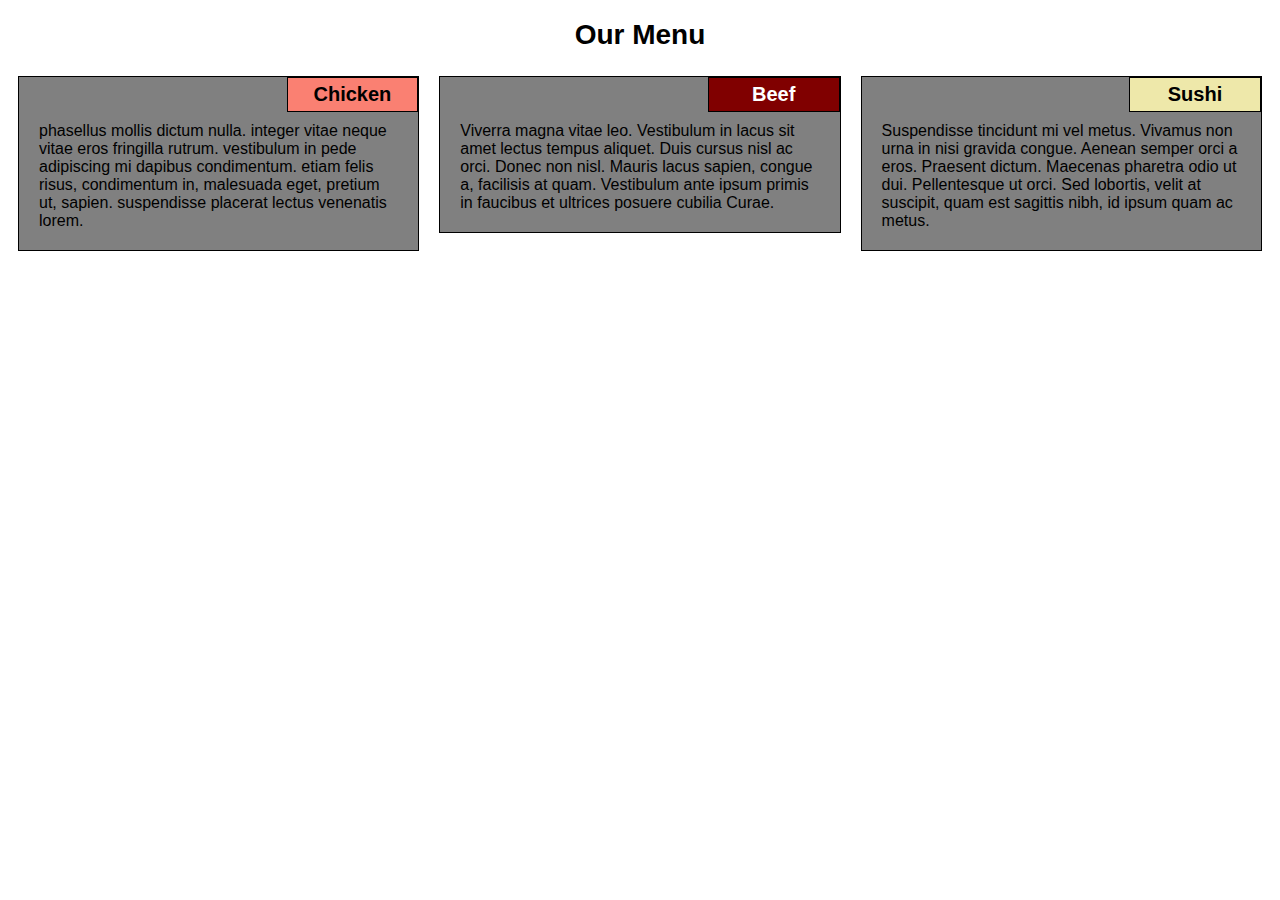
<file: mod2_solution/index.html>
<!DOCTYPE html>
<html>
    <head>
        <meta charset="utf-8">
        <meta name="viewport" content="width=device-width, initial-scale=1">
        <title>Module 2 Solution</title>
        <link rel="stylesheet" href="css/style.css"/>
    </head>
    <body>
        <h1>Our Menu</h1>

        <div class="row row-sm"/>
            <section class="col-lg-4 col-md-6 col-sm-11">
                <div class="protien">
                    <h2 class="h2-md-6">Chicken</h2>
                    <div>
                        <p>phasellus mollis dictum nulla. integer vitae neque vitae eros fringilla
                        rutrum. vestibulum in pede adipiscing mi dapibus condimentum. etiam felis
                        risus, condimentum in, malesuada eget, pretium ut, sapien. suspendisse placerat
                        lectus venenatis lorem.</p>
                    </div>
            </section>
            <section class="col-lg-4 col-md-6">
                <div class="protien">
                    <h2 class="h2-md-6">Beef</h2>
                    <p>Viverra magna vitae leo. Vestibulum in lacus sit amet lectus tempus aliquet.
                    Duis cursus nisl ac orci. Donec non nisl. Mauris lacus sapien, congue a,
                    facilisis at quam. Vestibulum ante ipsum primis in faucibus et ultrices
                    posuere cubilia Curae.</p>
                </div>
            </section>
            <section class="col-lg-4 col-md-12">
                <div class="protien">
                    <h2 class="h2-md-12">Sushi</h2>
                    <p>Suspendisse tincidunt mi vel metus. Vivamus non urna in nisi gravida congue.
                    Aenean semper orci a eros. Praesent dictum. Maecenas pharetra odio ut dui.
                    Pellentesque ut orci. Sed lobortis, velit at suscipit, quam est
                    sagittis nibh, id ipsum quam ac metus.</p>
                </div>
            </section>
        </div>
    </body>
</html>
</file>
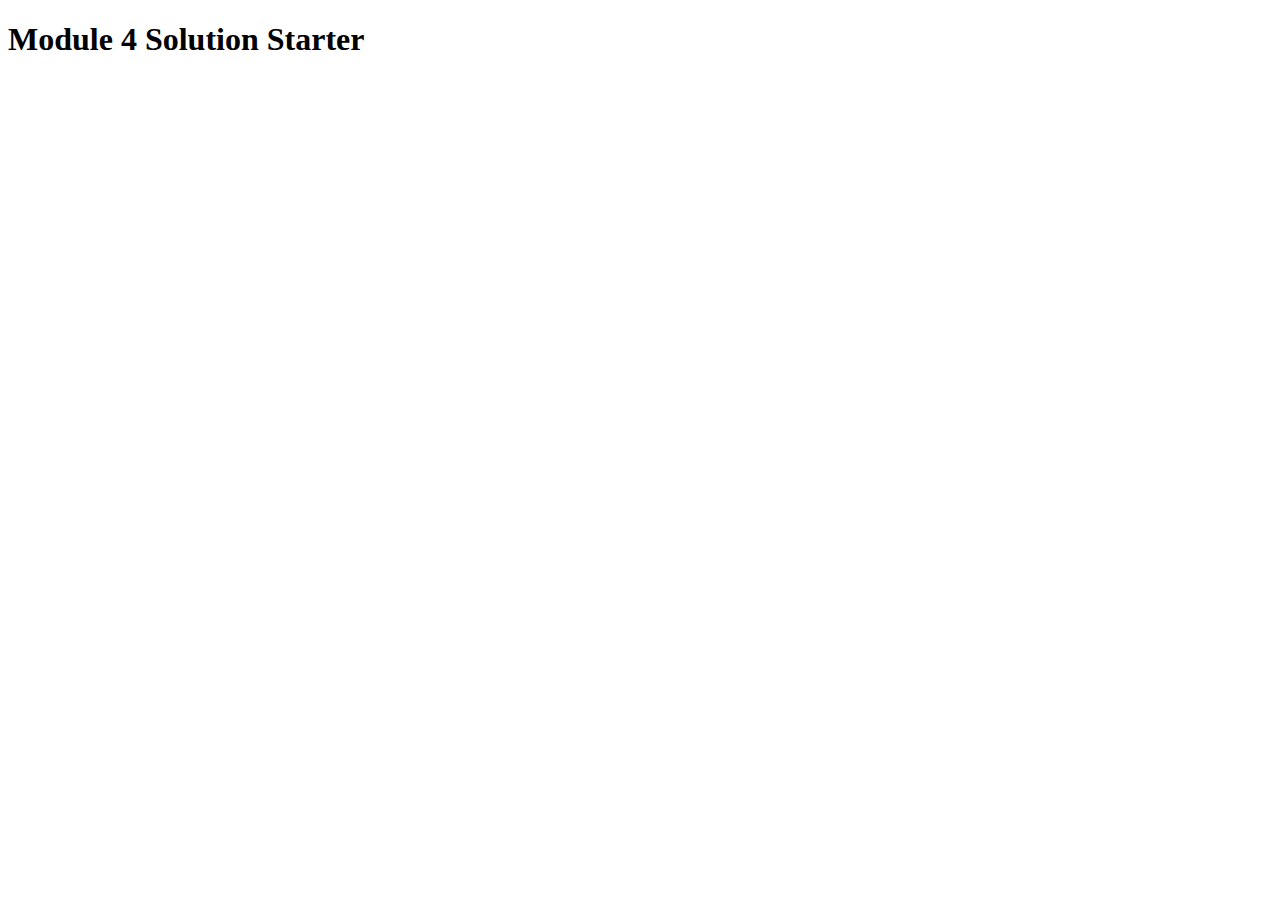
<file: mod4_solution/index.html>
<!DOCTYPE html>
<html>
<head>
  <meta charset="utf-8">
  <title>Module 4 Solution Starter</title>
  <script>
    var names = []; // DO NOT REMOVE
  </script>
  <script src="SpeakHello.js"></script>
  <script src="SpeakGoodBye.js"></script>
  <script src="script.js"></script>
</head>
<body>
  <h1>Module 4 Solution Starter</h1>
</body>
</html>
</file>
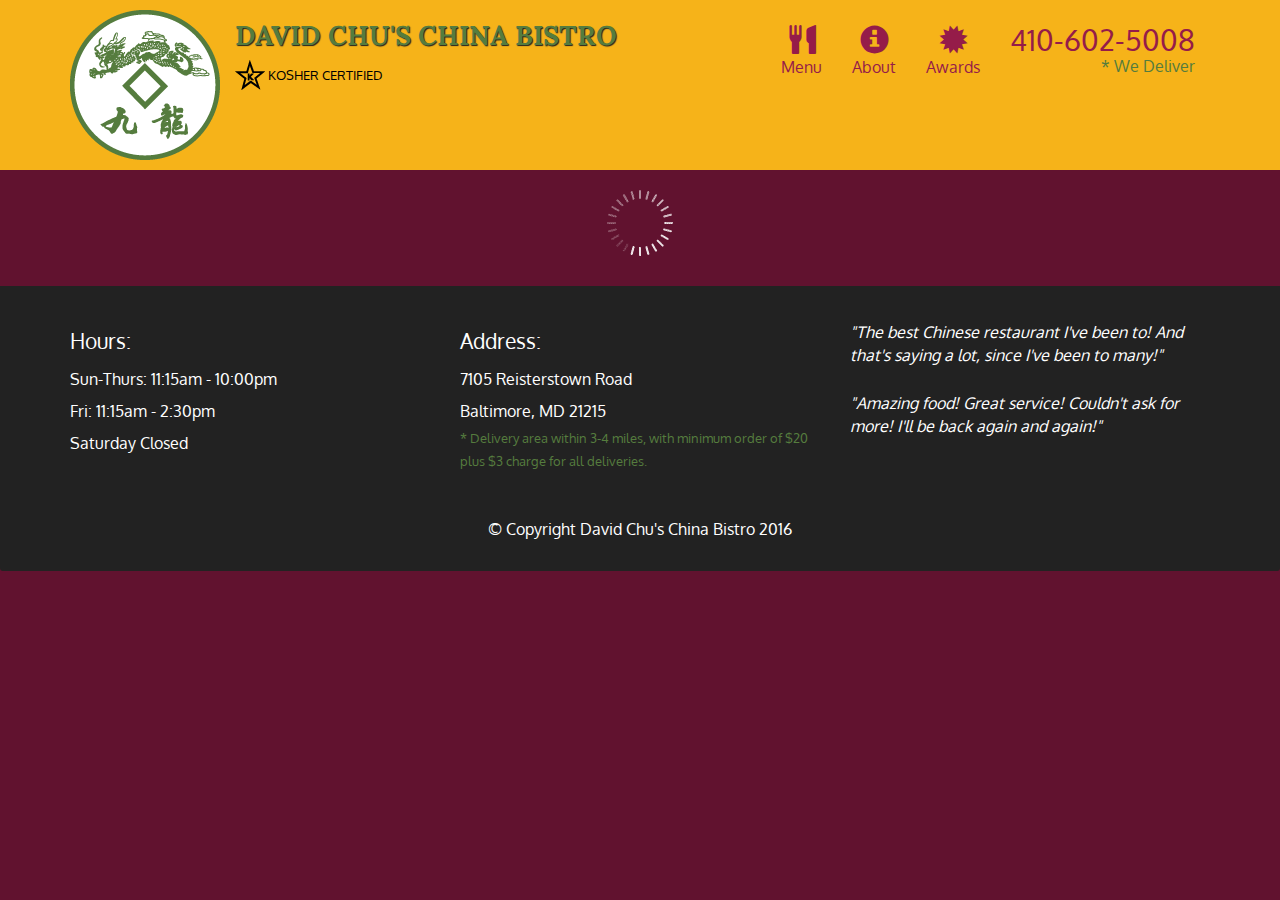
<file: mod5_solution/index.html>
<!doctype html>
<html lang="en">
  <head>
    <meta charset="utf-8">
    <meta http-equiv="X-UA-Compatible" content="IE=edge">
    <meta name="viewport" content="width=device-width, initial-scale=1">
    <title>David Chu's China Bistro</title>
    <link rel="stylesheet" href="css/bootstrap.min.css">
    <link rel="stylesheet" href="css/styles.css">
    <link href='https://fonts.googleapis.com/css?family=Oxygen:400,300,700' rel='stylesheet' type='text/css'>
    <link href='https://fonts.googleapis.com/css?family=Lora' rel='stylesheet' type='text/css'>
  </head>
<body>
  <header>
    <nav id="header-nav" class="navbar navbar-default">
      <div class="container">
        <div class="navbar-header">
          <a href="index.html" class="pull-left visible-md visible-lg">
            <div id="logo-img" alt="Logo image"></div>
          </a>

          <div class="navbar-brand">
            <a href="index.html"><h1>David Chu's China Bistro</h1></a>
            <p>
              <img src="images/star-k-logo.png" alt="Kosher certification">
              <span>Kosher Certified</span>
            </p>
          </div>

          <button id="navbarToggle" type="button" class="navbar-toggle collapsed" data-toggle="collapse" data-target="#collapsable-nav" aria-expanded="false">
            <span class="sr-only">Toggle navigation</span>
            <span class="icon-bar"></span>
            <span class="icon-bar"></span>
            <span class="icon-bar"></span>
          </button>
        </div>
        
        <div id="collapsable-nav" class="collapse navbar-collapse">
           <ul id="nav-list" class="nav navbar-nav navbar-right">
            <li id="navHomeButton" class="visible-xs active">
              <a href="index.html">
                <span class="glyphicon glyphicon-home"></span> Home</a>
            </li>
            <li id="navMenuButton">
              <a href="#" onclick="$dc.loadMenuCategories();">
                <span class="glyphicon glyphicon-cutlery"></span><br class="hidden-xs"> Menu</a>
            </li>
            <li>
              <a href="#">
                <span class="glyphicon glyphicon-info-sign"></span><br class="hidden-xs"> About</a>
            </li>
            <li>
              <a href="#">
                <span class="glyphicon glyphicon-certificate"></span><br class="hidden-xs"> Awards</a>
            </li>
            <li id="phone" class="hidden-xs">
              <a href="tel:410-602-5008">
                <span>410-602-5008</span></a><div>* We Deliver</div>
            </li>
          </ul><!-- #nav-list -->
        </div><!-- .collapse .navbar-collapse -->
      </div><!-- .container -->
    </nav><!-- #header-nav -->
  </header>

  <div id="call-btn" class="visible-xs">
    <a class="btn" href="tel:410-602-5008">
    <span class="glyphicon glyphicon-earphone"></span>
    410-602-5008
    </a>
  </div>
  <div id="xs-deliver" class="text-center visible-xs">* We Deliver</div>

  <div id="main-content" class="container"></div>

  <footer class="panel-footer">
    <div class="container">
      <div class="row">
        <section id="hours" class="col-sm-4">
          <span>Hours:</span><br>
          Sun-Thurs: 11:15am - 10:00pm<br>
          Fri: 11:15am - 2:30pm<br>
          Saturday Closed
          <hr class="visible-xs">
        </section>
        <section id="address" class="col-sm-4">
          <span>Address:</span><br>
          7105 Reisterstown Road<br>
          Baltimore, MD 21215
          <p>* Delivery area within 3-4 miles, with minimum order of $20 plus $3 charge for all deliveries.</p>
          <hr class="visible-xs">
        </section>
        <section id="testimonials" class="col-sm-4">
          <p>"The best Chinese restaurant I've been to! And that's saying a lot, since I've been to many!"</p>
          <p>"Amazing food! Great service! Couldn't ask for more! I'll be back again and again!"</p>
        </section>
      </div>
      <div class="text-center">&copy; Copyright David Chu's China Bistro 2016</div>
    </div>
  </footer>

  <!-- jQuery (Bootstrap JS plugins depend on it) -->
  <script src="js/jquery-2.1.4.min.js"></script>
  <script src="js/bootstrap.min.js"></script>
  <script src="js/ajax-utils.js"></script>
  <script src="js/script.js"></script>
</body>
</html>
</file>
<file: mod2_solution/css/style.css>
* {
    box-sizing: border-box;
    font-family: Arial, Helvetica, sans-serif;
}

h1 {
    margin-bottom: 15px;
    text-align: center;
    font-size: 1.75em;
}

.row {
    width: 100%;
}

.protien {
    margin: 10px;
    border: 1px solid black;
    background-color: gray;
}

section h2 { 
    border: 1px solid black;
    margin: 0px;
    padding: 5px 10px;
    float: right;
    width: 33%;
    text-align: center;
    font-size: 1.25em;
}

section:nth-child(1) h2 {
    background-color: salmon;
}

section:nth-child(2) h2 {
    background-color: maroon;
    color: white;
}

section:nth-child(3) h2 {
    background-color: palegoldenrod;
}

section p {
    padding: 10px;
    margin: 10px;
    clear: right;
}


/********** Large devices only **********/
@media (min-width: 992px) {
  .col-lg-1, .col-lg-2, .col-lg-3, .col-lg-4, .col-lg-5, .col-lg-6, .col-lg-7, .col-lg-8, .col-lg-9, .col-lg-10, .col-lg-11, .col-lg-12 {
    float: left;
  }
  .col-lg-1 {
    width: 8.33%;
  }
  .col-lg-2 {
    width: 16.66%;
  }
  .col-lg-3 {
    width: 25%;
  }
  .col-lg-4 {
    width: 33.33%;
  }
  .col-lg-5 {
    width: 41.66%;
  }
  .col-lg-6 {
    width: 50%;
  }
  .col-lg-7 {
    width: 58.33%;
  }
  .col-lg-8 {
    width: 66.66%;
  }
  .col-lg-9 {
    width: 74.99%;
  }
  .col-lg-10 {
    width: 83.33%;
  }
  .col-lg-11 {
    width: 91.66%;
  }
  .col-lg-12 {
    width: 100%;
  }
}

/********** Mediumdevices only **********/
@media (min-width: 768px) AND (max-width:991px) {
  .col-md-1, .col-md-2, .col-md-3, .col-md-4, .col-md-5, .col-md-6, .col-md-7, .col-md-8, .col-md-9, .col-md-10, .col-md-11, .col-md-12 {
    float: left;
  }
  .col-md-1 {
    width: 8.33%;
  }
  .col-md-2 {
    width: 16.66%;
  }
  .col-md-3 {
    width: 25%;
  }
  .col-md-4 {
    width: 33.33%;
  }
  .col-md-5 {
    width: 41.66%;
  }
  .col-md-6 {
    width: 50%;
  }
  .col-md-7 {
    width: 58.33%;
  }
  .col-md-8 {
    width: 66.66%;
  }
  .col-md-9 {
    width: 74.99%;
  }
  .col-md-10 {
    width: 83.33%;
  }
  .col-md-11 {
    width: 91.66%;
  }
  .col-md-12 {
    width: 100%;
  }
  .h2-md-6 { 
    width: 41.66%;
  }
  .h2-md-12 { 
    width: 16.66%;
  }
}

/********** small devices only **********/
@media (max-width: 767px) {
    .row-sm {
        padding-left: 40px;
        padding-right: 40px;

    }
}
</file>
<file: mod5_solution/css/styles.css>
body {
  font-size: 16px;
  color: #fff;
  background-color: #61122f;
  font-family: 'Oxygen', sans-serif;
}

/** HEADER **/
#header-nav {
  background-color: #f6b319;
  border-radius: 0;
  border: 0;
}

#logo-img {
  background: url('../images/restaurant-logo_large.png') no-repeat;
  width: 150px;
  height: 150px;
  margin: 10px 15px 10px 0;
}

.navbar-brand {
  padding-top: 25px;
}
.navbar-brand h1 { /* Restaurant name */
  font-family: 'Lora', serif;
  color: #557c3e;
  font-size: 1.5em;
  text-transform: uppercase;
  font-weight: bold;
  text-shadow: 1px 1px 1px #222;
  margin-top: 0;
  margin-bottom: 0;
  line-height: .75;
}
.navbar-brand a:hover, .navbar-brand a:focus {
  text-decoration: none;
}
.navbar-brand p { /* Kosher cert */
  color: #000;
  text-transform: uppercase;
  font-size: .7em;
  margin-top: 15px;
}
.navbar-brand p span { /* Star-K */
  vertical-align: middle;
}

#nav-list {
  margin-top: 10px;
}
#nav-list a {
  color: #951C49;
  text-align: center;
}
#nav-list a:hover {
  background: #E7E7E7;
}
#nav-list a span {
  font-size: 1.8em;
}

#phone {
  margin-top: 5px;
}
#phone a { /* Phone number */
  text-align: right;
  padding-bottom: 0;
}
#phone div { /* We Deliver */
  color: #557c3e;
  text-align: right;
  padding-right: 15px;
}

.navbar-header button.navbar-toggle, .navbar-header .icon-bar {
  border: 1px solid #61122f;
}
.navbar-header button.navbar-toggle {
  clear: both;
  margin-top: -30px;
}
/* END HEADER */

/* FOOTER */
.panel-footer {
  margin-top: 30px;
  padding-top: 35px;
  padding-bottom: 30px;
  background-color: #222;
  border-top: 0;
}
.panel-footer div.row {
  margin-bottom: 35px;
}
#hours, #address {
  line-height: 2;
}
#hours > span, #address > span {
  font-size: 1.3em;
}
#address p {
  color: #557c3e;
  font-size: .8em;
  line-height: 1.8;
}
#testimonials {
  font-style: italic;
}
#testimonials p:nth-child(2) {
  margin-top: 25px;
}
/* END FOOTER */



/* HOME PAGE */
.container .jumbotron {
  box-shadow: 0 0 50px #3F0C1F;
  border: 2px solid #3F0C1F;
}

#menu-tile, #specials-tile, #map-tile {
  height: 250px;
  width: 100%;
  margin-bottom: 15px;
  position: relative;
  border: 2px solid #3F0C1F;
  overflow: hidden;
}
#menu-tile:hover, #specials-tile:hover, #map-tile:hover {
  box-shadow: 0 1px 5px 1px #cccccc;
}
#menu-tile {
  background: url('../images/menu-tile.jpg') no-repeat;
  background-position: center;
}
#specials-tile {
  background: url('../images/specials-tile.jpg') no-repeat;
  background-position: center;
}
#menu-tile span, #specials-tile span, #map-tile span {
  position: absolute;
  bottom: 0;
  right: 0;
  width: 100%;
  text-align: center;
  font-size: 1.6em;
  text-transform: uppercase;
  background-color: #000;
  color: #fff;
  opacity: .8;
}
/* END HOME PAGE */

/* MENU CATEGORIES PAGE */
.category-tile { 
  position: relative;
  border: 2px solid #3F0C1F;
  overflow: hidden;
  width: 200px;
  height: 200px;
  margin: 0 auto 15px;
}
.category-tile span {
  position: absolute;
  bottom: 0;
  right: 0;
  width: 100%;
  text-align: center;
  font-size: 1.2em;
  text-transform: uppercase;
  background-color: #000;
  color: #fff;
  opacity: .8;
}
.category-tile:hover {
  box-shadow: 0 1px 5px 1px #cccccc;
}

#menu-categories-title + div {
  margin-bottom: 50px;
}
/* END MENU CATEGORIES PAGE */

/* SINGLE CATEGORY PAGE */
.menu-item-tile {
  margin-bottom: 25px;
}
.menu-item-tile hr {
  width: 80%;
}
.menu-item-tile .menu-item-price {
  font-size: 1.1em;
  text-align: right;
  margin-top: -15px;
  margin-right: -15px;
}
.menu-item-tile .menu-item-price span {
  font-size: .6em;
}
.menu-item-photo {
  position: relative;
  border: 2px solid #3F0C1F; 
  overflow: hidden;
  padding: 0;
  margin-right: -15px;
  margin-left: auto;
  margin-bottom: 20px;
  max-width: 250px;
}
.menu-item-photo div {
  position: absolute;
  bottom: 0;
  right: 0;
  width: 80px;
  background-color: #557c3e;
  text-align: center;
}
.menu-item-description {
  padding-right: 30px;
}
h3.menu-item-title {
  margin: 0 0 10px;
}
.menu-item-details {
  font-size: .9em;
  font-style: italic;
}
/* END SINGLE CATEGORY PAGE */


/********** Large devices only **********/
@media (min-width: 1200px) {
  .container .jumbotron {
    background: url('../images/jumbotron_1200.jpg') no-repeat;
    height: 675px;
  }
}

/********** Medium devices only **********/
@media (min-width: 992px) and (max-width: 1199px) {
  /* Header */
  #logo-img {
    background: url('../images/restaurant-logo_medium.png') no-repeat;
    width: 100px;
    height: 100px;
    margin: 5px 5px 5px 0;
  }
  /* End Header */

  /* Home Page */
  .container .jumbotron {
    background: url('../images/jumbotron_992.jpg') no-repeat;
    height: 558px;
  }
  /* End Home Page */
}

/********** Small devices only **********/
@media (min-width: 768px) and (max-width: 991px) {
  /* Home Page */
  .container .jumbotron {
    background: url('../images/jumbotron_768.jpg') no-repeat;
    height: 432px;
  }
  /* End Home Page */
}

/********** Extra small devices only **********/
@media (max-width: 767px) {
  /* Header */
  .navbar-brand {
    padding-top: 10px;
    height: 80px;
  }
  .navbar-brand h1 { /* Restaurant name */
    padding-top: 10px;
    font-size: 5vw; /* 1vw = 1% of viewport width */
  }
  .navbar-brand p { /* Kosher cert */
    font-size: .6em;
    margin-top: 12px;
  }
  .navbar-brand p img { /* Star-K */
    height: 20px;
  }

  #collapsable-nav a { /* Collapsed nav menu text */
    font-size: 1.2em;
  }
  #collapsable-nav a span { /* Collapsed nav menu glyph */
    font-size: 1em;
    margin-right: 5px;
  }

  #call-btn > a {
    font-size: 1.5em;
    display: block;
    margin: 0 20px;
    padding: 10px;
    border: 2px solid #fff;
    background-color: #f6b319;
    color: #951c49;
  }
  #xs-deliver {
    margin-top: 5px;
    font-size: .7em;
    letter-spacing: .1em;
    text-transform: uppercase;
  }
  /* End Header */

  /* Footer */
  .panel-footer section {
    margin-bottom: 30px;
    text-align: center;
  }
  .panel-footer section:nth-child(3) {
    margin-bottom: 0; /* margin already exists on the whole row */
  }
  .panel-footer section hr {
    width: 50%;
  }
  /* End Footer */

  /* Home Page */
  .container .jumbotron {
    margin-top: 30px;
    padding: 0;
  }
  #menu-tile, #specials-tile {
    width: 360px;
    margin: 0 auto 15px;
  }

  .menu-item-photo {
    margin-right: auto;
  }
  .menu-item-tile .menu-item-price {
    text-align: center;
  }
  .menu-item-description {
    text-align: center;;
  }
}


/********** Super extra small devices Only :-) (e.g., iPhone 4) **********/
@media (max-width: 479px) {
  /* Header */
  .navbar-brand h1 { /* Restaurant name */
    padding-top: 5px;
    font-size: 6vw;
  }
  /* End Header */
  
  /* Home page */
  #menu-tile, #specials-tile {
    width: 280px;
    margin: 0 auto 15px;
  }

  .col-xxs-12 {
    position: relative;
    min-height: 1px;
    padding-right: 15px;
    padding-left: 15px;
    float: left;
    width: 100%;
  }
}
</file>
